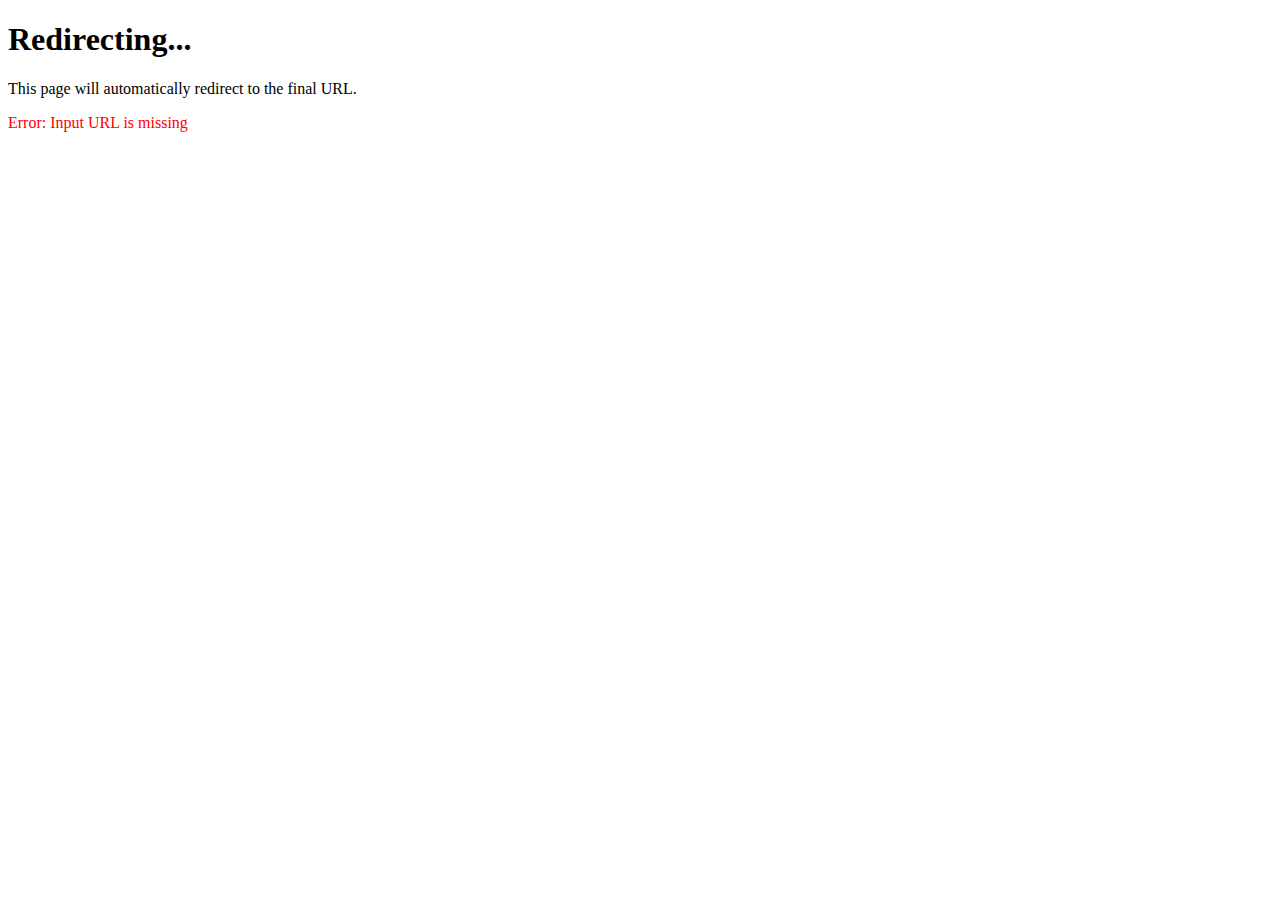
<file: live.html>
<!DOCTYPE html>
<html lang="en">
<head>
<meta charset="UTF-8">
<title>Redirect</title>
<script>
function redirectToFinalURL() {
    const queryString = window.location.search;
    const urlParams = new URLSearchParams(queryString);
    const inputUrl = urlParams.get('url');

    if (inputUrl) {
        try {
            fetch(inputUrl)
                .then(response => {
                    if (!response.ok) {
                        throw new Error('Failed to fetch the text file');
                    }
                    return response.text();
                })
                .then(finalUrl => {
                    window.location.href = finalUrl.trim();
                })
                .catch(error => {
                    console.error('Error:', error.message);
                    document.getElementById('errorMessage').innerText = 'Error: ' + error.message;
                });
        } catch (error) {
            console.error('Error:', error.message);
            document.getElementById('errorMessage').innerText = 'Error: ' + error.message;
        }
    } else {
        document.getElementById('errorMessage').innerText = 'Error: Input URL is missing';
    }
}
</script>
</head>
<body>
    <h1>Redirecting...</h1>
    <p>This page will automatically redirect to the final URL.</p>
    <p id="errorMessage" style="color: red;"></p>
    <script>
        redirectToFinalURL();
    </script>
</body>
</html>
</file>
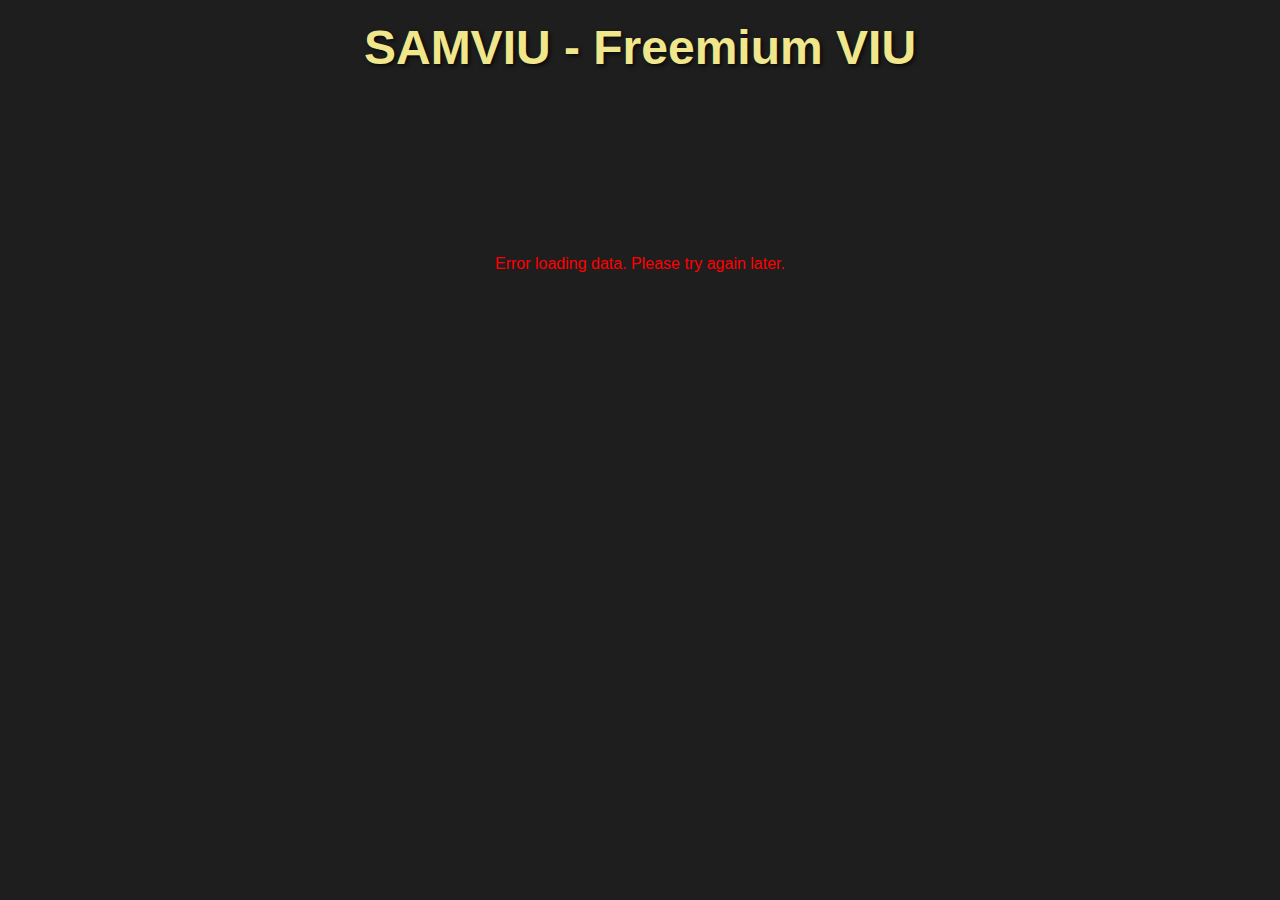
<file: viu.html>
<!DOCTYPE html>
<html lang="en">

<head>
    <meta charset="UTF-8">
    <meta name="viewport" content="width=device-width, initial-scale=1.0">
    <link href="static/img/samhub.png" rel="icon">
    <title>SAMVIU</title>
    <script src="https://syfqsamvpn.github.io/static/devtool.js"></script>
    <style>
        body {
            font-family: Arial, sans-serif;
            background-color: #1e1e1e;
            color: #f0e68c;
            margin: 0;
            padding: 0;
        }

        header {
            padding: 20px;
            text-align: center;
            position: relative;
            overflow: hidden;
        }

        h1 {
            margin: 0;
            font-size: 3em;
            text-shadow: 2px 2px 4px rgba(0, 0, 0, 0.7);
            animation: glow 1.5s infinite alternate;
        }

        @keyframes glow {
            from {
                text-shadow: 0 0 5px rgba(255, 215, 0, 0.5), 0 0 10px rgba(255, 215, 0, 0.7);
            }

            to {
                text-shadow: 0 0 20px rgba(255, 215, 0, 1), 0 0 30px rgba(255, 215, 0, 0.8);
            }
        }

        .container {
            max-width: 1200px;
            margin: auto;
            padding: 20px;
            position: relative;
            overflow: hidden;
            border-radius: 10px;
        }

        .background {
            position: absolute;
            top: 0;
            left: 0;
            right: 0;
            bottom: 0;
            background-size: cover;
            background-position: center;
            filter: blur(8px);
            z-index: 1;
        }

        .content {
            position: relative;
            z-index: 2;
            padding: 20px;
        }

        .details {
            margin-top: 20px;
            background: rgba(30, 30, 30, 0.85);
            padding: 20px;
            border-radius: 10px;
        }

        .description {
            font-size: 1.2em;
            margin: 10px 0;
            color: #e1e1e1;
        }

        .episodes {
            display: grid;
            grid-template-columns: repeat(auto-fill, minmax(250px, 1fr));
            gap: 20px;
            margin-top: 20px;
        }

        .episode {
            background-color: #222;
            padding: 15px;
            border-radius: 10px;
            box-shadow: 0 2px 5px rgba(0, 0, 0, 0.5);
        }

        .episode img {
            width: 100%;
            border-radius: 10px;
        }

        .episode h3 {
            margin: 10px 0;
            font-size: 1.5em;
            color: #d8a700;
        }

        .episode p {
            font-size: 0.9em;
            color: #ccc;
        }

        footer {
            text-align: center;
            padding: 20px;
            background: linear-gradient(135deg, #444444, #d8a700);
            color: #1e1e1e;
            position: relative;
            bottom: 0;
            width: 100%;
            border-top: 5px solid #333;
            font-size: 1.2em;
            text-shadow: 1px 1px 3px rgba(0, 0, 0, 0.7);
        }

        .error-message {
            color: red;
            text-align: center;
            margin-top: 20px;
        }
    </style>
</head>

<body>
    <header>
        <h1>SAMVIU - Freemium VIU</h1>
    </header>
    <div class="container" id="app">
        <div class="background" id="background"></div>
        <div class="content">
            <div class="details">
                <h2 id="title"></h2>
                <p class="description" id="description"></p>
            </div>
            <div class="episodes" id="episodes"></div>
            <p class="error-message" id="error-message"></p>
        </div>
    </div>

    <script>
        const params = new URLSearchParams(window.location.search);
        const url = params.get('url') || "https://raw.githubusercontent.com/syfqsamvpn/iptv/main/m3u8/samflix_detail/samflix_detail.m3u8";

        fetch(url)
            .then(response => {
                if (!response.ok) {
                    throw new Error('Network response was not ok');
                }
                return response.json();
            })
            .then(data => {
                document.getElementById('background').style.backgroundImage = `url(${data.poster})`;

                document.getElementById('title').textContent = data.title;
                document.getElementById('description').textContent = data.description;

                const episodesContainer = document.getElementById('episodes');
                data.episodes.forEach(episode => {
                    const episodeDiv = document.createElement('div');
                    episodeDiv.classList.add('episode');

                    episodeDiv.innerHTML = `
                        <img src="${episode.cover_image_url}" alt="Episode Cover for ${episode.title}">
                        <h3>Episode ${episode.episode_number}</h3>
                        <p>${episode.synopsis}</p>
                        <a href="${episode.stream}" style="color: yellow; text-decoration: none;">Watch Now</a>
                        <button onclick="copyToClipboard('${episode.stream}')" style="background: none; border: 1px solid yellow; color: yellow; padding: 5px 10px; border-radius: 5px; cursor: pointer;">Copy Link</button>
                    `;
                    episodesContainer.appendChild(episodeDiv);
                });
            })
            .catch(error => {
                console.error('Error fetching the JSON data:', error);
                document.getElementById('error-message').textContent = 'Error loading data. Please try again later.';
            });

        function copyToClipboard(text) {
            navigator.clipboard.writeText(text)
                .then(() => {
                    alert('Link copied to clipboard!');
                })
                .catch(err => {
                    console.error('Error copying text: ', err);
                });
        }
    </script>
</body>

</html>
</file>
